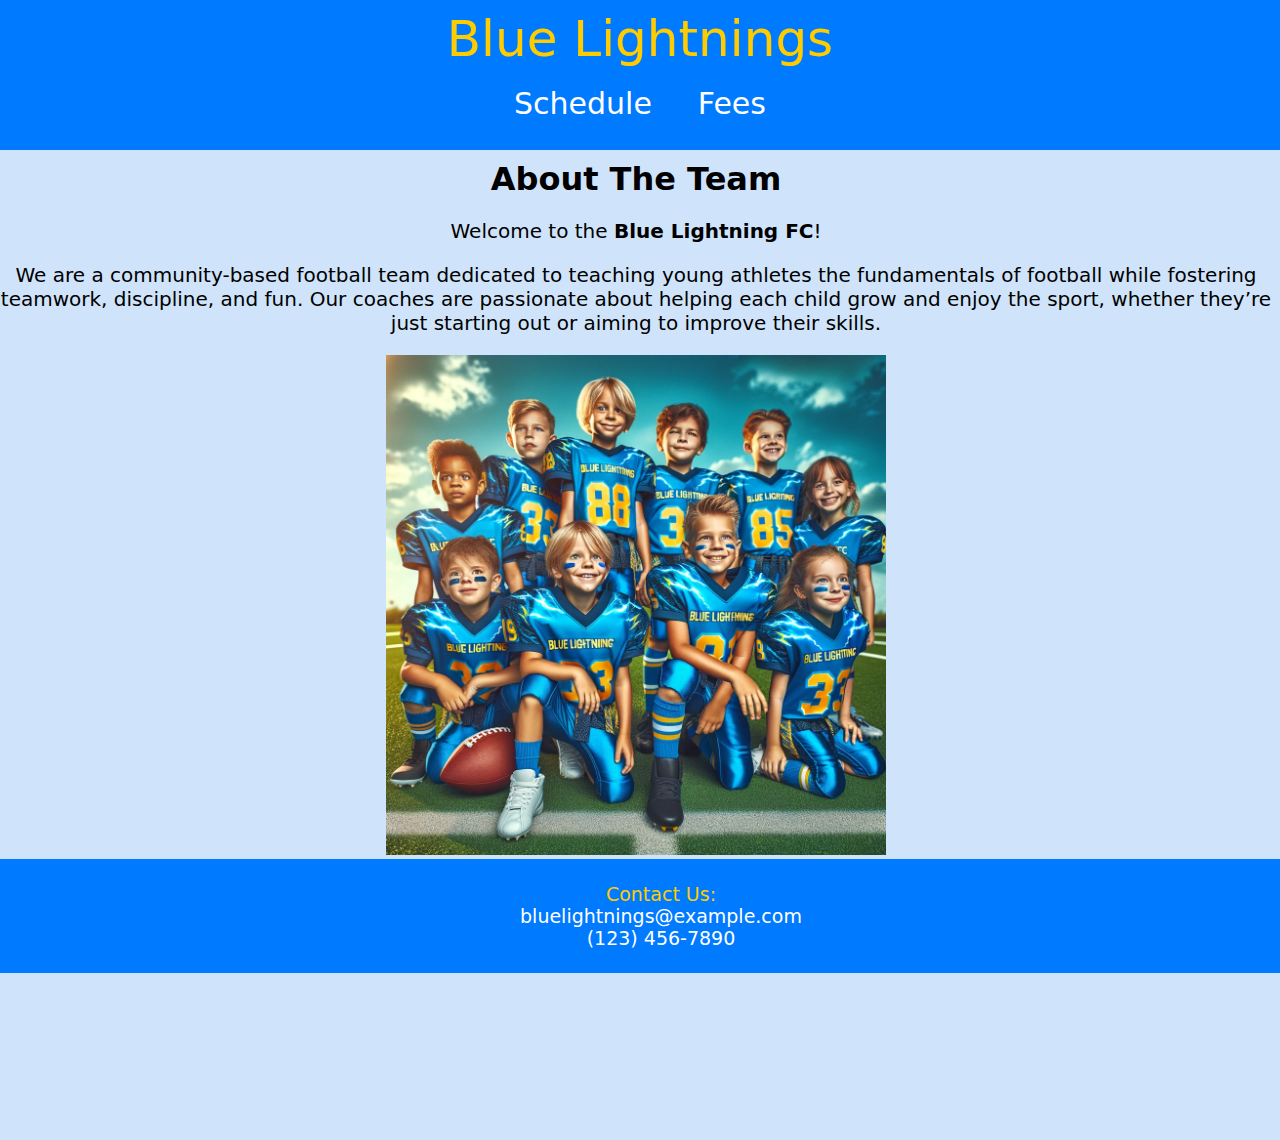
<file: index.html>
<!DOCTYPE html>
<html lang="en">
<head>
    <meta charset="UTF-8">
    <meta name="viewport" content="width=device-width, initial-scale=1.0">
    <title>About</title>
    <link rel="icon" href="resources/Blue_Lightning_FC_Logo.png">
    <link rel="stylesheet" href="index.css">
</head>

<body>
  <header>
    Blue Lightnings
    <nav>
      <ul>
        <li><a href="schedule.html">Schedule</a></li>
        <li><a href="fees.html">Fees</a></li>
      </ul>
    </nav>
  </header>

  <h1>About The Team</h1>

  <p>Welcome to the <span class="highlight">Blue Lightning FC</span>!</p>
  <p>We are a community-based football team dedicated to teaching young athletes the fundamentals of football while fostering teamwork, discipline, and fun. Our coaches are passionate about helping each child grow and enjoy the sport, whether they’re just starting out or aiming to improve their skills.</p>
  <img width="500" src="./resources/Team_Photo.jpeg" alt="team picture">
  
  <footer>
    <ul>
     <li id="contact-us">Contact Us:</li>
     <li>bluelightnings@example.com</li>
     <li>(123) 456-7890</li>
    </ul>  
  </footer>
</body>

</html>
</file>
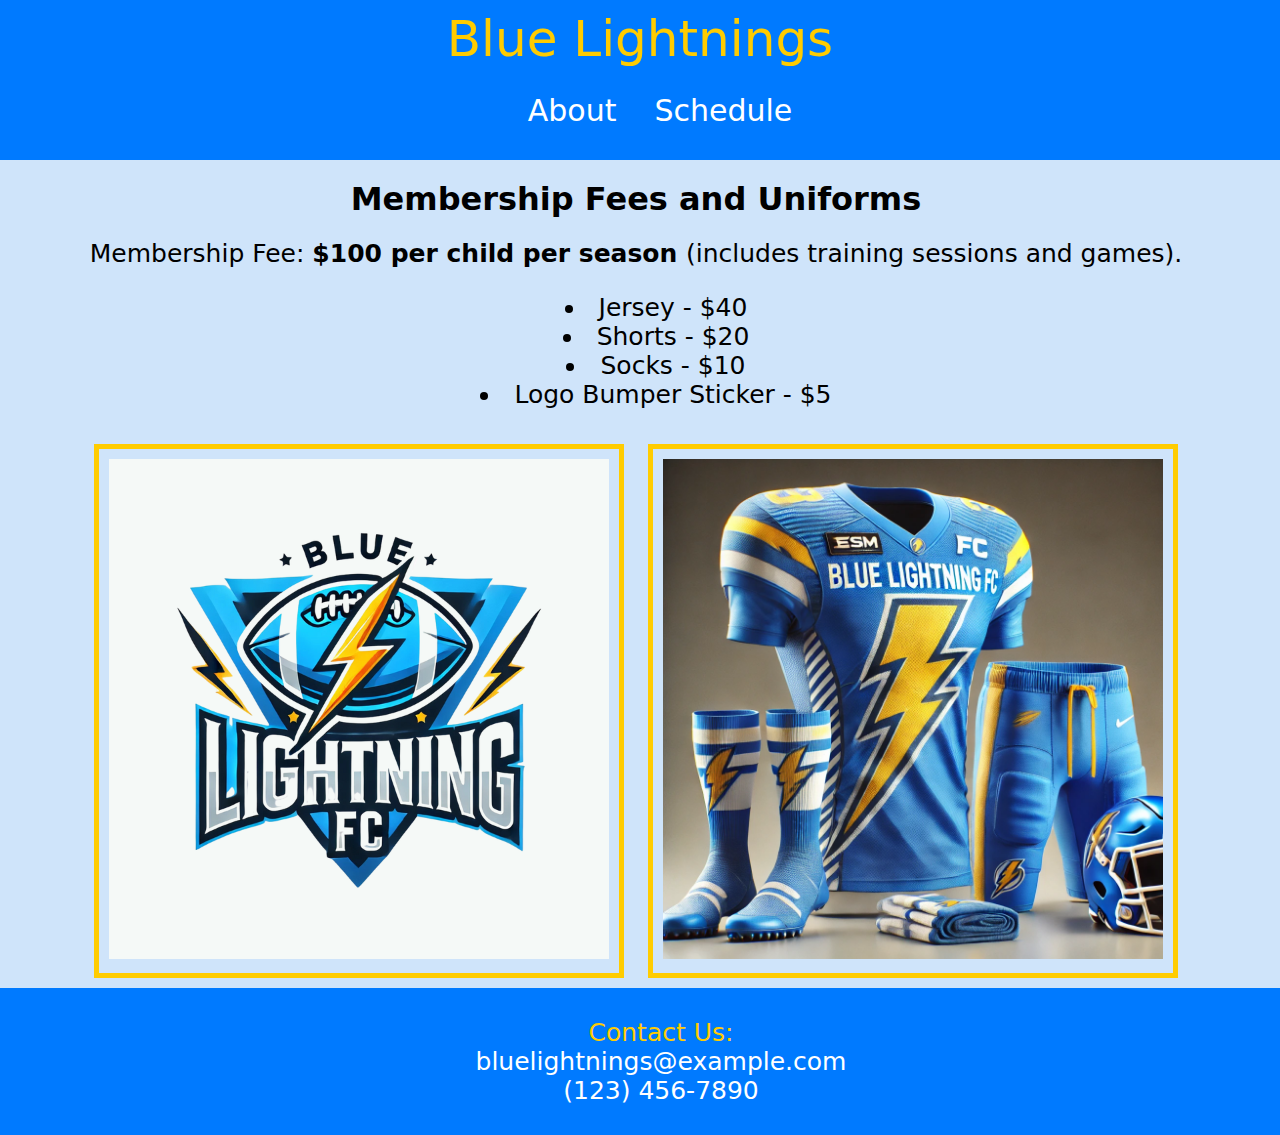
<file: fees.html>
<!DOCTYPE html>
<html lang="en">
<head>
    <meta charset="UTF-8">
    <meta name="viewport" content="width=device-width, initial-scale=1.0">
    <title>Fees</title>
    <link rel="icon" href="resources/Blue_Lightning_FC_Logo.png">
    <link rel="stylesheet" href="fees.css">
</head>
<body>
  <header>
      Blue Lightnings 
      <nav>
        <ul>
          <li><a href="index.html">About</a></li>
          <li><a href="schedule.html">Schedule</a></li>
        </ul>
      </nav>
  </header>

    <h1> Membership Fees and Uniforms </h1>

    <div class="font_visibility"> Membership Fee: <span class="bold"> $100 per child per season </span> (includes training sessions and games). </div>

    <ul>
      <li>Jersey - $40</li>
      <li>Shorts - $20</li>
      <li>Socks - $10</li>
      <li>Logo Bumper Sticker - $5</li>
    </ul>

    <div class="img">
      <img width="500" src="./resources/Blue_Lightning_FC_Logo.png" alt="Sticker">
    </div>
    
    <div class="img">
      <img width="500" src="./resources/Team_Gear.jpeg" alt="Example Uniform">
    </div>

  <footer>
    <ul>
      <li id="contact-us">Contact Us:</li>
      <li>bluelightnings@example.com</li>
      <li>(123) 456-7890</li>
    </ul>  
  </footer>

</body>
</html>
</file>
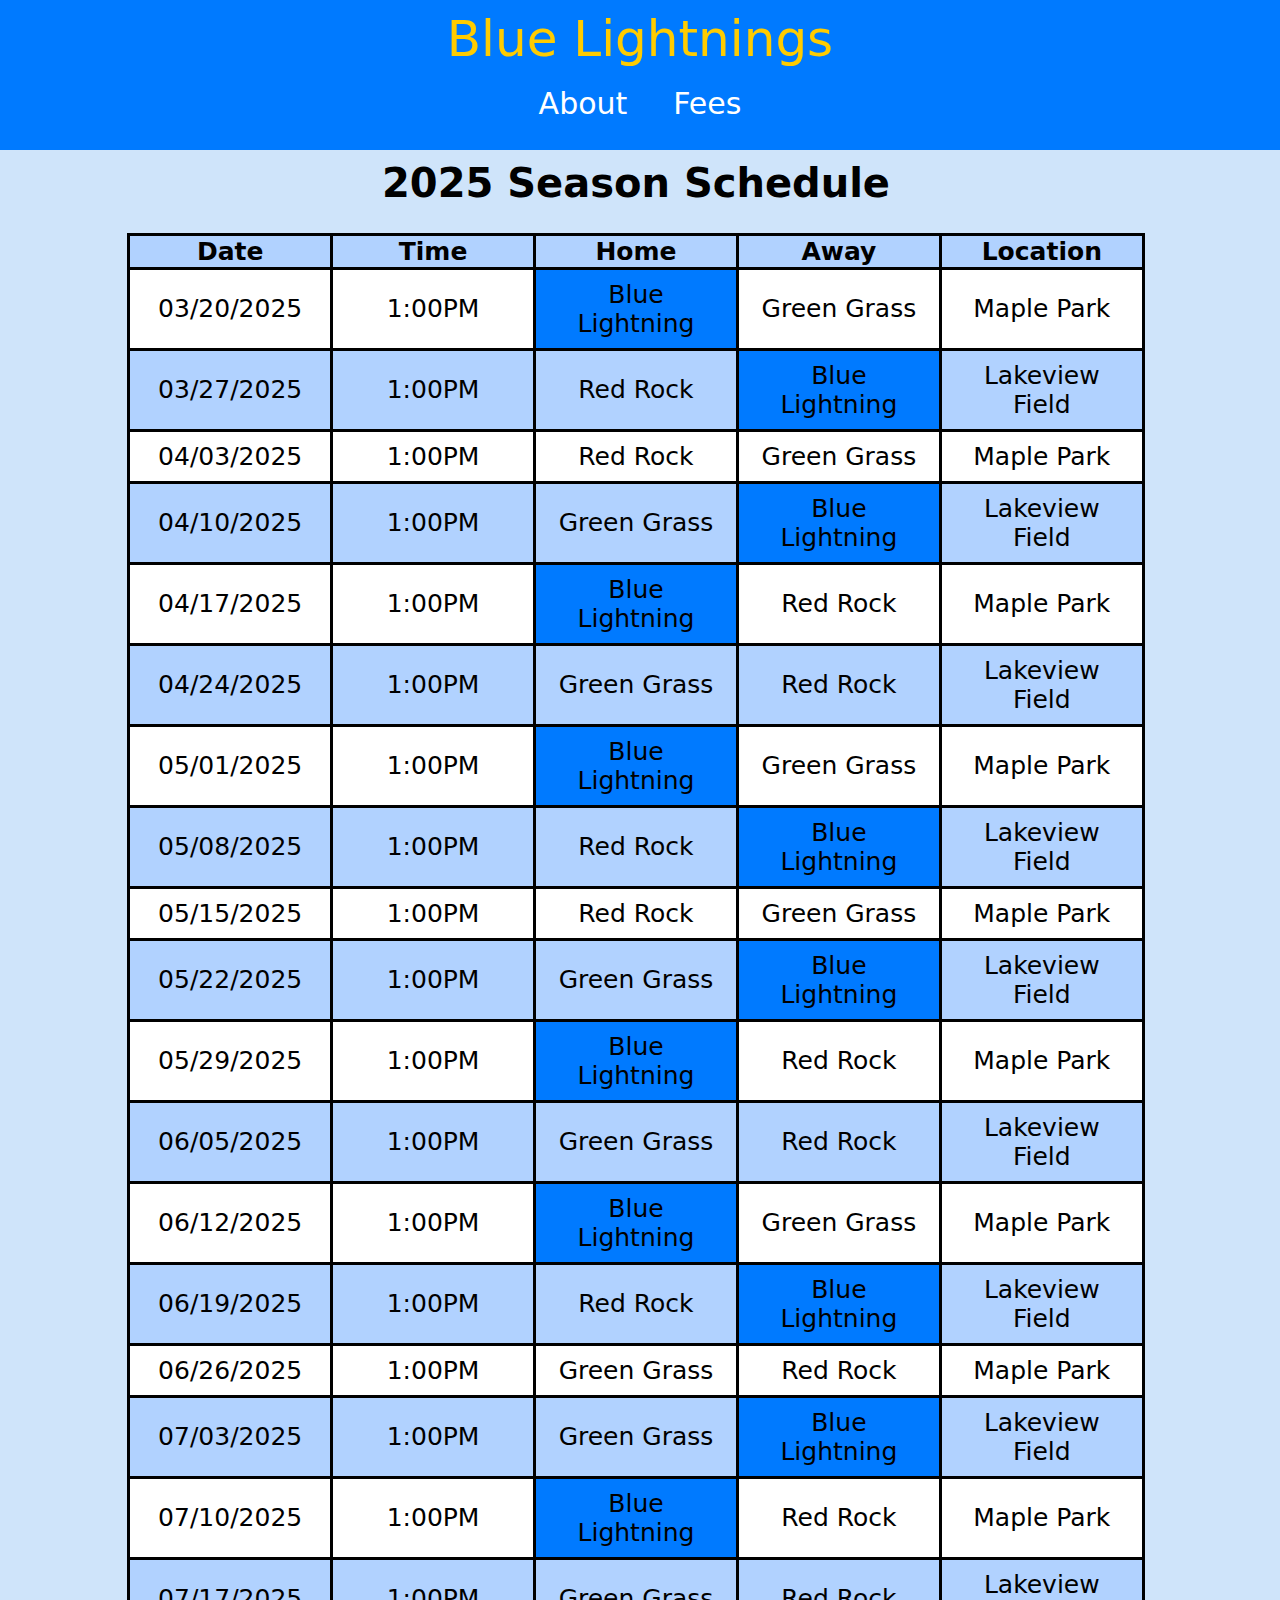
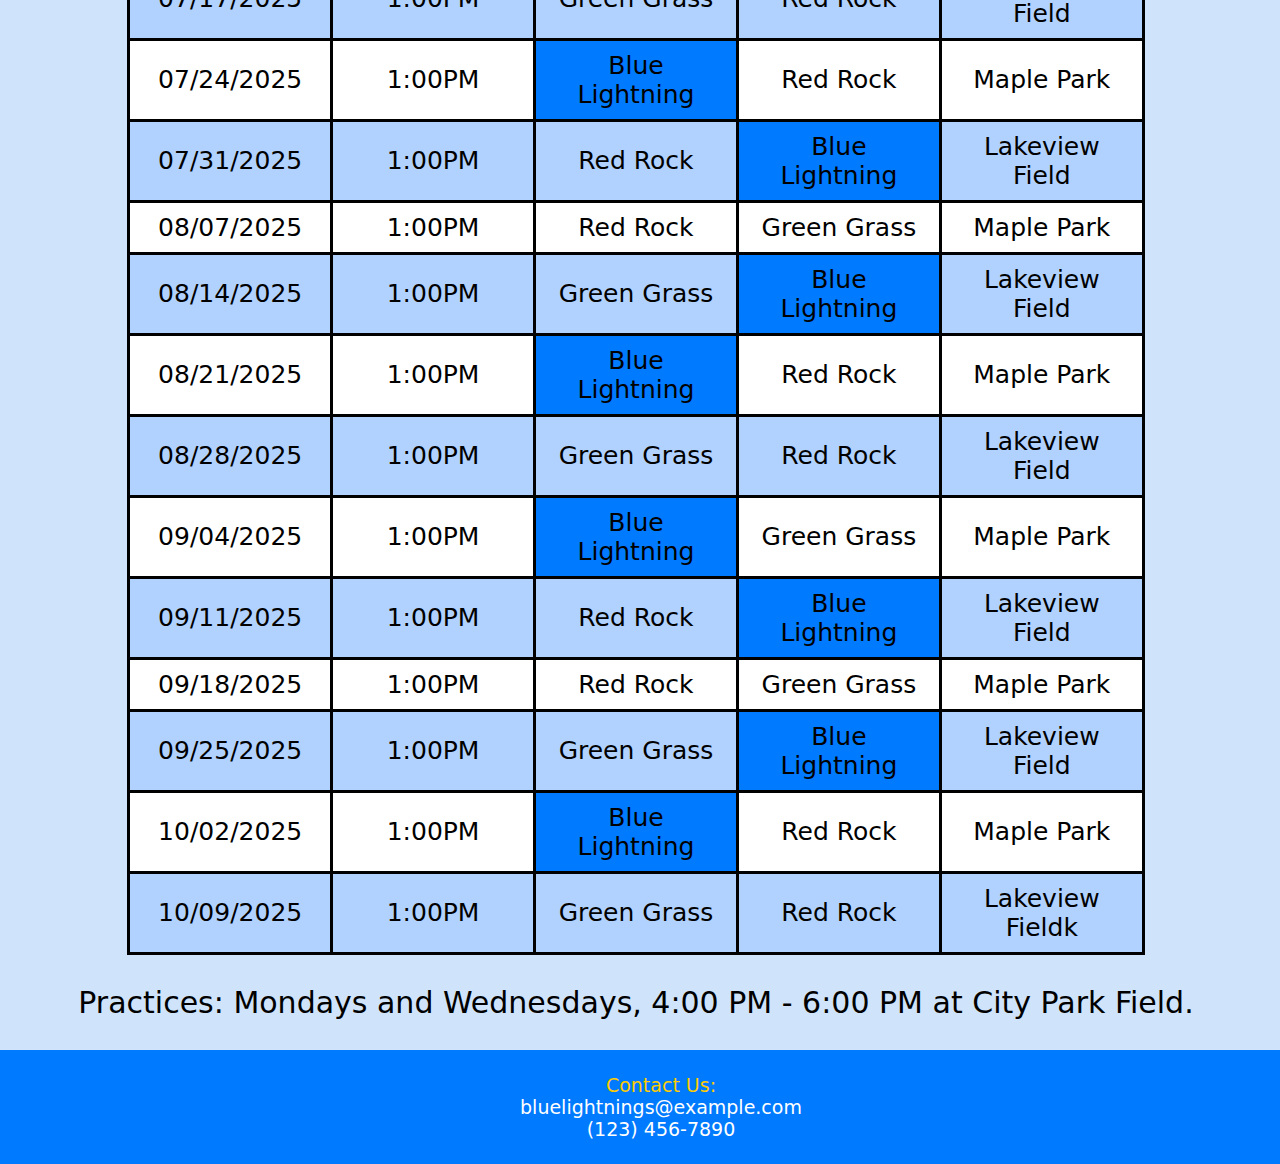
<file: schedule.html>
<!DOCTYPE html>
<html lang="en">
<head>
    <meta charset="UTF-8">
    <meta name="viewport" content="width=device-width, initial-scale=1.0">
    <title>Schedule</title>
    <link rel="icon" href="resources/Blue_Lightning_FC_Logo.png">
    <link rel="stylesheet" href="schedule.css">
</head>

<body>
  <header>
    Blue Lightnings
    <nav>
      <ul>
        <li><a href="index.html">About</a></li>
        <li><a href="fees.html">Fees</a></li>
      </ul> 
    </nav>
  </header>
    <h1>2025 Season Schedule</h1>
     
    <div>
        <table class="center">
            <tr>
             <th>Date</th>
             <th>Time</th>
             <th>Home</th>
             <th>Away</th>
             <th>Location</th>
            </tr>
            <tr>
             <td>03/20/2025</td>
             <td>1:00PM</td>
             <td class="bluecell">Blue Lightning </td>
             <td>Green Grass </td>
             <td>Maple Park</td>
            </tr>
            <tr>
             <td>03/27/2025</td>
             <td>1:00PM</td>
             <td>Red Rock</td>
             <td class="bluecell">Blue Lightning</td>
             <td>Lakeview Field</td>
            </tr>
            <tr>
             <td>04/03/2025</td>
             <td>1:00PM</td>
             <td>Red Rock</td>
             <td>Green Grass</td>
             <td>Maple Park</td>
            </tr>
            <tr>
             <td>04/10/2025</td>
             <td>1:00PM</td>
             <td>Green Grass</td>
             <td class="bluecell">Blue Lightning</td>
             <td>Lakeview Field</td>
            </tr>
            <tr>
             <td>04/17/2025</td>
             <td>1:00PM</td>
             <td class="bluecell">Blue Lightning</td>
             <td>Red Rock</td>
             <td>Maple Park</td>
            </tr>
            <tr>
             <td>04/24/2025</td>
             <td>1:00PM</td>
             <td>Green Grass</td>
             <td>Red Rock</td>
             <td>Lakeview Field</td>
            </tr>
            <tr>
             <td>05/01/2025</td>
             <td>1:00PM</td>
             <td class="bluecell">Blue Lightning</td>
             <td>Green Grass</td>
             <td>Maple Park</td>
            </tr>
            <tr>
             <td>05/08/2025</td>
             <td>1:00PM</td>
             <td>Red Rock</td>
             <td class="bluecell">Blue Lightning</td>
             <td>Lakeview Field</td>
            </tr>
            <tr>
             <td>05/15/2025</td>
             <td>1:00PM</td>
             <td>Red Rock</td>
             <td>Green Grass</td>
             <td>Maple Park</td>
            </tr>
            <tr>
             <td>05/22/2025</td>
             <td>1:00PM</td>
             <td>Green Grass</td>
             <td class="bluecell">Blue Lightning</td>
             <td>Lakeview Field</td>
            </tr>
            <tr>
             <td>05/29/2025</td>
             <td>1:00PM</td>
             <td class="bluecell">Blue Lightning</td>
             <td>Red Rock</td>
             <td>Maple Park</td>
            </tr>
            <tr>
             <td>06/05/2025</td>
             <td>1:00PM</td>
             <td>Green Grass</td>
             <td>Red Rock</td>
             <td>Lakeview Field</td>
            </tr>
            <tr>
             <td>06/12/2025</td>
             <td>1:00PM</td>
             <td class="bluecell">Blue Lightning</td>
             <td>Green Grass</td>
             <td>Maple Park</td>
            </tr>
            <tr>
             <td>06/19/2025</td>
             <td>1:00PM</td>
             <td>Red Rock</td>
             <td class="bluecell">Blue Lightning</td>
             <td>Lakeview Field</td>
            </tr>
            <tr>
             <td>06/26/2025</td>
             <td>1:00PM</td>
             <td>Green Grass</td>
             <td>Red Rock</td>
             <td>Maple Park</td>
            </tr>
            <tr>
             <td>07/03/2025</td>
             <td>1:00PM</td>
             <td>Green Grass</td>
             <td class="bluecell">Blue Lightning</td>
             <td>Lakeview Field</td>
            </tr>
            <tr>
             <td>07/10/2025</td>
             <td>1:00PM</td>
             <td class="bluecell">Blue Lightning</td>
             <td>Red Rock</td>
             <td>Maple Park</td>
            </tr>
            <tr>
             <td>07/17/2025</td>
             <td>1:00PM</td>
             <td>Green Grass</td>
             <td>Red Rock</td>
             <td>Lakeview Field</td>
            </tr>
            <tr>
             <td>07/24/2025</td>
             <td>1:00PM</td>
             <td class="bluecell">Blue Lightning</td>
             <td>Red Rock</td>
             <td>Maple Park</td>
            </tr>
           <tr>
             <td>07/31/2025</td>
             <td>1:00PM</td>
             <td>Red Rock</td>
             <td class="bluecell">Blue Lightning</td>
             <td>Lakeview Field</td>
           </tr> 
           <tr>
             <td>08/07/2025</td>
             <td>1:00PM</td>
             <td>Red Rock</td>
             <td>Green Grass</td>
             <td>Maple Park</td>
           </tr>
           <tr>
             <td>08/14/2025</td>
             <td>1:00PM</td>
             <td>Green Grass</td>
             <td class="bluecell">Blue Lightning</td>
             <td>Lakeview Field</td>
           </tr>
           <tr>
             <td>08/21/2025</td>
             <td>1:00PM</td>
             <td class="bluecell">Blue Lightning</td>
             <td>Red Rock</td>
             <td>Maple Park</td>
           </tr>
           <tr>
             <td>08/28/2025</td>
             <td>1:00PM</td>
             <td>Green Grass</td>
             <td>Red Rock</td>
             <td>Lakeview Field</td>
           </tr>
           <tr>
             <td>09/04/2025</td>
             <td>1:00PM</td>
             <td class="bluecell">Blue Lightning</td>
             <td>Green Grass</td>
             <td>Maple Park</td>
           </tr>
           <tr>
             <td>09/11/2025</td>
             <td>1:00PM</td>
             <td>Red Rock</td>
             <td class="bluecell">Blue Lightning</td>
             <td>Lakeview Field</td>
           </tr>
           <tr>
             <td>09/18/2025</td>
             <td>1:00PM</td>
             <td>Red Rock</td>
             <td>Green Grass</td>
             <td>Maple Park</td>
           </tr>
           <tr>
             <td>09/25/2025</td>
             <td>1:00PM</td>
             <td>Green Grass</td>
             <td class="bluecell">Blue Lightning</td>
             <td>Lakeview Field</td>
           </tr>
           <tr>
             <td>10/02/2025</td>
             <td>1:00PM</td>
             <td class="bluecell">Blue Lightning</td>
             <td>Red Rock</td>
             <td>Maple Park</td>
           </tr>
           <tr>
             <td>10/09/2025</td>
             <td>1:00PM</td>
             <td>Green Grass</td>
             <td>Red Rock</td>
             <td>Lakeview Fieldk</td>
           </tr>
             
        </table>
    </div>

    <div id="practice">
      <p>Practices: Mondays and Wednesdays, 4:00 PM - 6:00 PM at City Park Field. </p>
    </div>
    
    <footer>
      
        <ul>
        <li id="contact-us">Contact Us:</li>
        <li>bluelightnings@example.com</li>
        <li>(123) 456-7890</li>
      </ul>  
     
    </footer>
</body>
</html>
</file>
<file: index.css>
/* purpose: to make the footer stick to the bottom & adapts to small screens like mobile phones */
html{

    height: 100%
}


/*Header at top*/
header{
    height: 140px; /*Height set to this value so header isint too big*/
    padding-top: 10px;
    position:fixed;
    top: 0;
    background-color: #007aff;
    width: 100%;
    font-size: 50px;
    font-family: system-ui, -apple-system, BlinkMacSystemFont, 'Segoe UI', Roboto, Oxygen, Ubuntu, Cantarell, 'Open Sans', 'Helvetica Neue', sans-serif;
    text-align: center;
    color: #ffcc00;
    
}

.highlight{
    font-size: 20px;
    font-weight: bold;
}

h1{
    font-family: system-ui, -apple-system, BlinkMacSystemFont, 'Segoe UI', Roboto, Oxygen, Ubuntu, Cantarell, 'Open Sans', 'Helvetica Neue', sans-serif;
}

/*Added while doing the W3C verification so the navigation bar is contained inthe header.*/
nav ul{
    margin: 0;
    padding: 0;
    list-style: none;
}

/*Layout of navigation bar in header.*/
nav li{
    color: white;
    font-size: 30px;
    display: inline;
    padding: 15px;
}

/*Make the clickable links white and not change color when they are clicked*/
nav a {
    color: white;
    text-decoration: none;
}

/*Added so header dosent overlap with the title of the table*/
/*Padding and margin left are set to 0 to remove default margin in body which prevents header from taking full width of page. */
body{
    text-align: center;
    margin-top: 160px;
    padding: 0px;
    padding-bottom: 80px;
    margin-left: 0;
    margin-bottom: 150px; /* So footer dosent overlap with picture.*/
    background-color: #cfe4fa;
/* purpose: to make the footer stick to the bottom & adapts to small screens like mobile phones */
    min-height: 100%;
/*  */
   }

/*Make the font size bigger in the paragraph on index page*/
   p{
    font-family: system-ui, -apple-system, BlinkMacSystemFont, 'Segoe UI', Roboto, Oxygen, Ubuntu, Cantarell, 'Open Sans', 'Helvetica Neue', sans-serif;
    font-size: 20px;
   }

/*Footer code at the bottom of the page*/

footer{
    background-color: #007aff;
    color: white;
    text-align: center;
    position: relative;
    padding: 5px;
    bottom: 0;
    width: 100%;
    margin-top: 50px;
    font-size: 19px;
/* purpose: to make the footer stick to the bottom */
    display:flex;
    flex-direction: column;
    margin-top: auto;
    font-family: system-ui, -apple-system, BlinkMacSystemFont, 'Segoe UI', Roboto, Oxygen, Ubuntu, Cantarell, 'Open Sans', 'Helvetica Neue', sans-serif;
 }
 
 footer ul{
    list-style: none;
 }
 
 #contact-us{
     color: #ffcc00;
 }
</file>
<file: fees.css>
/* purpose: to make the footer stick to the bottom & adapts to small screens like mobile phones */
html{

    height: 100%
}



/*Header at top*/
header{
    height: 150px; /*Height set to this value so header isint too big*/
    padding-top: 10px ;
    position: fixed;
    top: 0;
    background-color: #007aff;
    width: 100%;
    font-size: 50px;
    font-family: system-ui, -apple-system, BlinkMacSystemFont, 'Segoe UI', Roboto, Oxygen, Ubuntu, Cantarell, 'Open Sans', 'Helvetica Neue', sans-serif;
    text-align: center;
    color: #ffcc00;
}
/*Layout of navigation bar in header.*/
nav li{
    color: white;
    font-size: 30px;
    display: inline;
    padding: 15px;
}

/*Make the clickable links white and not change color when they are clicked*/
nav a {
    color: white;
    text-decoration: none;
}

/* Change font family for h1*/
h1{
    font-family: system-ui, -apple-system, BlinkMacSystemFont, 'Segoe UI', Roboto, Oxygen, Ubuntu, Cantarell, 'Open Sans', 'Helvetica Neue', sans-serif;
}

.bold{
    font-weight: bold;
}

/*Improve visibility of text on page.*/

.font_visibility{
    font-family: system-ui, -apple-system, BlinkMacSystemFont, 'Segoe UI', Roboto, Oxygen, Ubuntu, Cantarell, 'Open Sans', 'Helvetica Neue', sans-serif;
    font-size: 25px;
}

/*Added so header dosent overlap with header of the page.*/
/*Padding and margin left are set to 0 to remove default margin in body which prevents header from taking full width of page. */
body{
    text-align: center;
    margin-top: 0px;
    padding: 0;
    margin-top: 180px; /*Added so the header dosent cover the content.*/
    margin-left: 0;
    margin-bottom: 150px; /* So footer dosent overlap with practice time.*/
/* purpose: to make the footer stick to the bottom & adapts to small screens like mobile phones */
    min-height: 100%;
/*Footer code at the bottom of the page*/
    background-color: #cfe4fa;
   }

/* Increase list font size.*/
 ul{
    list-style-position: inside; /*Makes sure the bullet points get centered with the list*/
    font-size: 25px;
    font-family: system-ui, -apple-system, BlinkMacSystemFont, 'Segoe UI', Roboto, Oxygen, Ubuntu, Cantarell, 'Open Sans', 'Helvetica Neue', sans-serif;
}

/* Display the images inline-bloc and make a yellow border around them*/
.img{
    display: inline-block;   
     padding: 10px;
     margin: 10px;
    border: #ffcc00 5px solid;
}
   /*Footer code at the bottom of the page*/
footer{
    background-color: #007aff;
    color: white;
    text-align: center;
    position: relative;
    padding: 5px;
    bottom: 0;
    width: 100%;
    margin-top: 50px;
    font-size: 19px;
/* purpose: to make the footer stick to the bottom */
    display:flex;
    flex-direction: column;
    margin-top: auto;
    font-family: system-ui, -apple-system, BlinkMacSystemFont, 'Segoe UI', Roboto, Oxygen, Ubuntu, Cantarell, 'Open Sans', 'Helvetica Neue', sans-serif;
 }

 footer ul{
    list-style: none;

 }
 
 #contact-us{
     color: #ffcc00;
 }
</file>
<file: schedule.css>
/* purpose: to make the footer stick to the bottom & adapts to small screens like mobile phones */
html{

    height: 100%
}


/*Header at top*/
header{
    height: 140px; /*Height set to this value so header isint too big*/
    padding-top: 10px ;
    position:fixed;
    top: 0;
    background-color: #007aff;
    width: 100%;
    font-size: 50px;
    font-family: system-ui, -apple-system, BlinkMacSystemFont, 'Segoe UI', Roboto, Oxygen, Ubuntu, Cantarell, 'Open Sans', 'Helvetica Neue', sans-serif;
    text-align: center;
    color: #ffcc00;
}

/*Added while doing the W3C verification so the navigation bar is contained inthe header.*/
nav ul{
    margin: 0;
    padding: 0;
    list-style: none;
}

/*Layout of navigation bar in header.*/
nav li{
    color: white;
    font-size: 30px;
    display: inline;
    padding: 15px;
}

/*Make the clickable links white and not change color when they are clicked*/
nav a {
    color: white;
    text-decoration: none;
}

/*Added so header dosent overlap with the title of the table*/
/*Padding and margin left are set to 0 to remove default margin in body which prevents header from taking full width of page. */
body{
 margin-top: 160px;
 padding: 0;
 margin-left: 0;
 margin-bottom: 150px; /* So footer dosent overlap with practice time.*/
 background-color: #cfe4fa;


/* purpose: to make the footer stick to the bottom & adapts to small screens like mobile phones */
min-height: 100%;
/*  */




}
/*Title for table*/
h1{
    font-size: 40px;
    font-family: system-ui, -apple-system, BlinkMacSystemFont, 'Segoe UI', Roboto, Oxygen, Ubuntu, Cantarell, 'Open Sans', 'Helvetica Neue', sans-serif;
    text-align: center;
}

/*Center the table on page */
.center{
    margin-left: auto;
    margin-right: auto;
}

/*Stylises table. */
table{
    font-size: 25px;
    table-layout: fixed;
    border-collapse: collapse;
    border: 3px solid black;
    width: 80%;
    font-family: system-ui, -apple-system, BlinkMacSystemFont, 'Segoe UI', Roboto, Oxygen, Ubuntu, Cantarell, 'Open Sans', 'Helvetica Neue', sans-serif;
    background-color: white; /*Added so the table pops out a little more from the rest of the back ground.*/
}

/*Creates border around cells in table */
td{
    padding: 10px;
    text-align: center;
    border: 3px solid black;
}

/*Creates a nice border in header of table. */
th{
    border: 3px solid black;
    border-bottom: 3px solid black;
}

/*Highlights Blue Lightnings on table. */
.bluecell{
    background-color: #007aff;
}

/*Make zebra pattern on table so it's easy to read. */
tr:nth-child(odd){
    background-color: rgb(177, 210, 255);
}

#practice{
    text-align: center;
    font-size: 30px;
    font-family: system-ui, -apple-system, BlinkMacSystemFont, 'Segoe UI', Roboto, Oxygen, Ubuntu, Cantarell, 'Open Sans', 'Helvetica Neue', sans-serif;
}

/*Footer code at the bottom of the page*/

footer{
   background-color: #007aff;
   color: white;
   text-align: center;
   position: relative;
   padding: 5px;
   bottom: 0;
   width: 100%;
   font-size: 19px;
/* purpose: to make the footer stick to the bottom */
    display:flex;
    flex-direction: column;
    margin-top: auto;
   font-family: system-ui, -apple-system, BlinkMacSystemFont, 'Segoe UI', Roboto, Oxygen, Ubuntu, Cantarell, 'Open Sans', 'Helvetica Neue', sans-serif;
}
footer ul{
   list-style: none;
}

#contact-us{
    color: #ffcc00;
}
</file>
